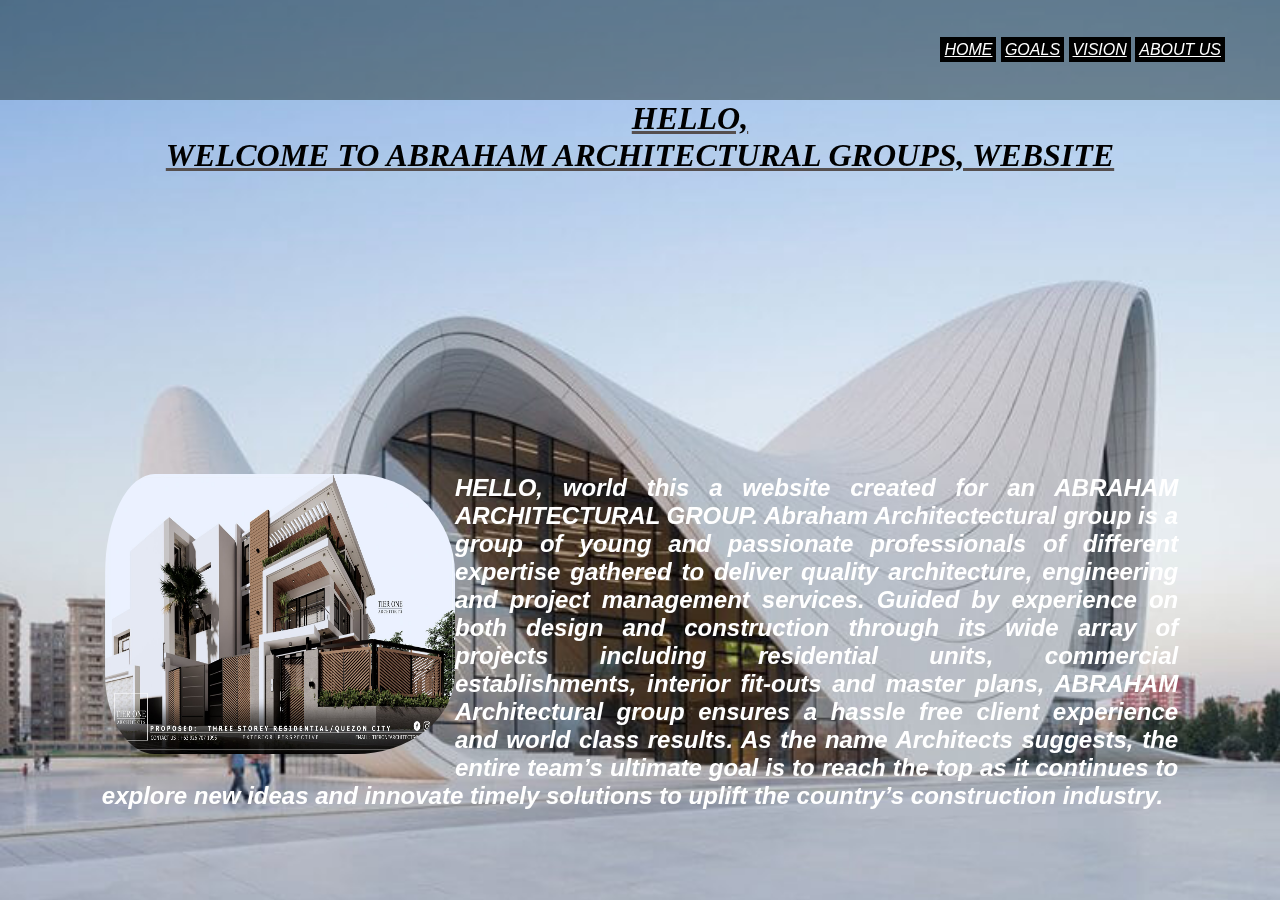
<file: index.html>
<!DOCTYPE html>
<html lang="en">
<head>
    <meta charset="UTF-8">
    <meta http-equiv="X-UA-Compatible" content="IE=edge">
    <meta name="viewport" content="width=device-width, initial-scale=1.0">
    <title>ABRAHAM ARCHITECTURAL GROUP</title>
</head>




<link rel="stylesheet" href="ABRISH.css">
<body>
 
  <div class="box area ">
    <header>
      <div class="wrapper">
        <div class="logo">
         
        </div>
       
        <nav>
     
    
          <a href="HOME.html" >HOME</a>
          <a href="GOALS.html" >GOALS</a>
          <a href="VISION.html">VISION</a>
          <a href="ABOUT US.html">ABOUT US</a>
      
        
      
      </nav>
  </div>
  </header>
  <div class="content-area">
    <div class="wrapper">

  <div id="h1"  ><h1 style="color: black;">
        HELLO,<br>

        WELCOME TO ABRAHAM ARCHITECTURAL GROUPS, WEBSITE 
    </h1></div>
    
      <img src="92057065_787325515090973_3759111516700278784_o.jpg" width="400" height="300" class="tg">
  <div id="abr"><p>


                HELLO, world this  a website created for an ABRAHAM ARCHITECTURAL GROUP.
                Abraham Architectectural group is   a group of young and passionate professionals of different expertise 
                gathered to deliver quality architecture, engineering and project management services. Guided by experience 
                on both design and construction through its wide array of projects including residential units, commercial establishments,
                interior fit-outs and master plans, ABRAHAM Architectural group ensures a hassle free client experience and world class results.
                As the name Architects suggests, the entire team’s ultimate goal is to reach the top as it continues to explore new ideas and
                 innovate timely solutions to uplift the country’s construction industry.
    </p></div>
</body>
</html>
</file>
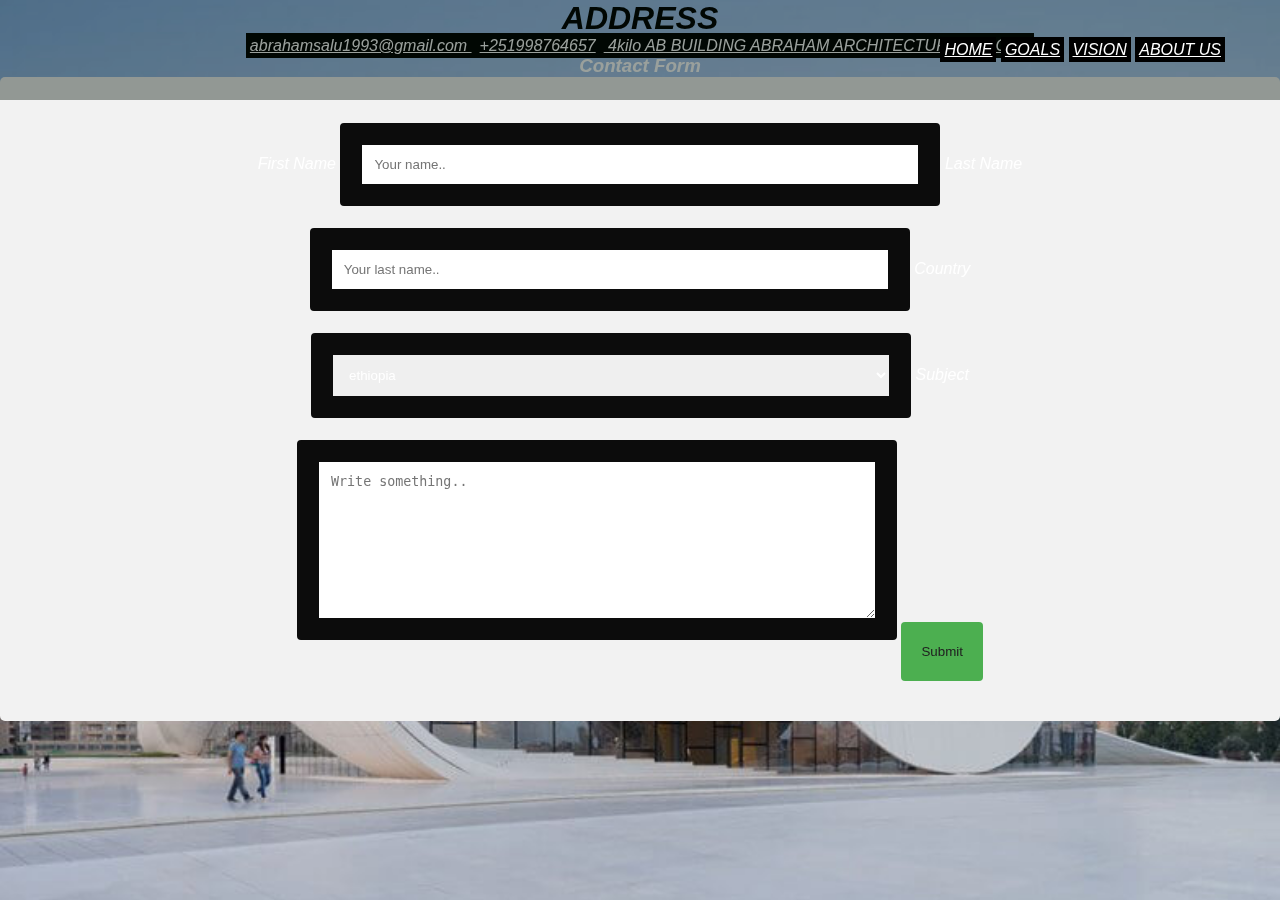
<file: ABOUT US.html>
<!DOCTYPE html>
<html lang="en">
<head>
    <meta charset="UTF-8">
    <meta http-equiv="X-UA-Compatible" content="IE=edge">
    <meta name="viewport" content="width=device-width, initial-scale=1.0">
    <title>ABOUT US</title>
</head>
<link rel="stylesheet" href="ABRISH.css">
<body>
    <div class="box area ">
        <header>
          <div class="wrapper">
            <div class="logo">
             
            </div>
           
            <nav>
         
        
              <a href="HOME.html" >HOME</a>
              <a href="GOALS.html" >GOALS</a>
              <a href="VISION.html">VISION</a>
              <a href="ABOUT US.html">ABOUT US</a>
          
          </nav>
      </div>
      </header>




<!--E-MAil>
    abrahamsalu1993@gmail.com
</E-MAil-->


    
</div> <h1 style="color: black;">ADDRESS</h1>
<div id="bereket"></p>

<a href="http://gmail/abrahamsalu1993@gmail.com">
    abrahamsalu1993@gmail.com
</a>
    <a href="http://">+251998764657</a><a href="http://">
    4kilo AB BUILDING ABRAHAM ARCHITECTURAL GROUP</a>
</P>



</style>
</head>
<body>

<h3>Contact Form</h3>

<div class="container">
  <form action="/action_page.php">
    <label for="fname">First Name</label>
    <input type="text" id="fname" name="firstname" placeholder="Your name..">

    <label for="lname">Last Name</label>
    <input type="text" id="lname" name="lastname" placeholder="Your last name..">

    <label for="country">Country</label>
    <select id="country" name="country">
      <option value="ethiopia">ethiopia</option>
      <option value="canada">Canada</option>
      <option value="usa">USA</option>
    </select>

    <label for="subject">Subject</label>
    <textarea id="subject" name="subject" placeholder="Write something.." style="height:200px"></textarea>

    <input type="submit" value="Submit">
  </form>
</div>


</body>
</html>
</file>
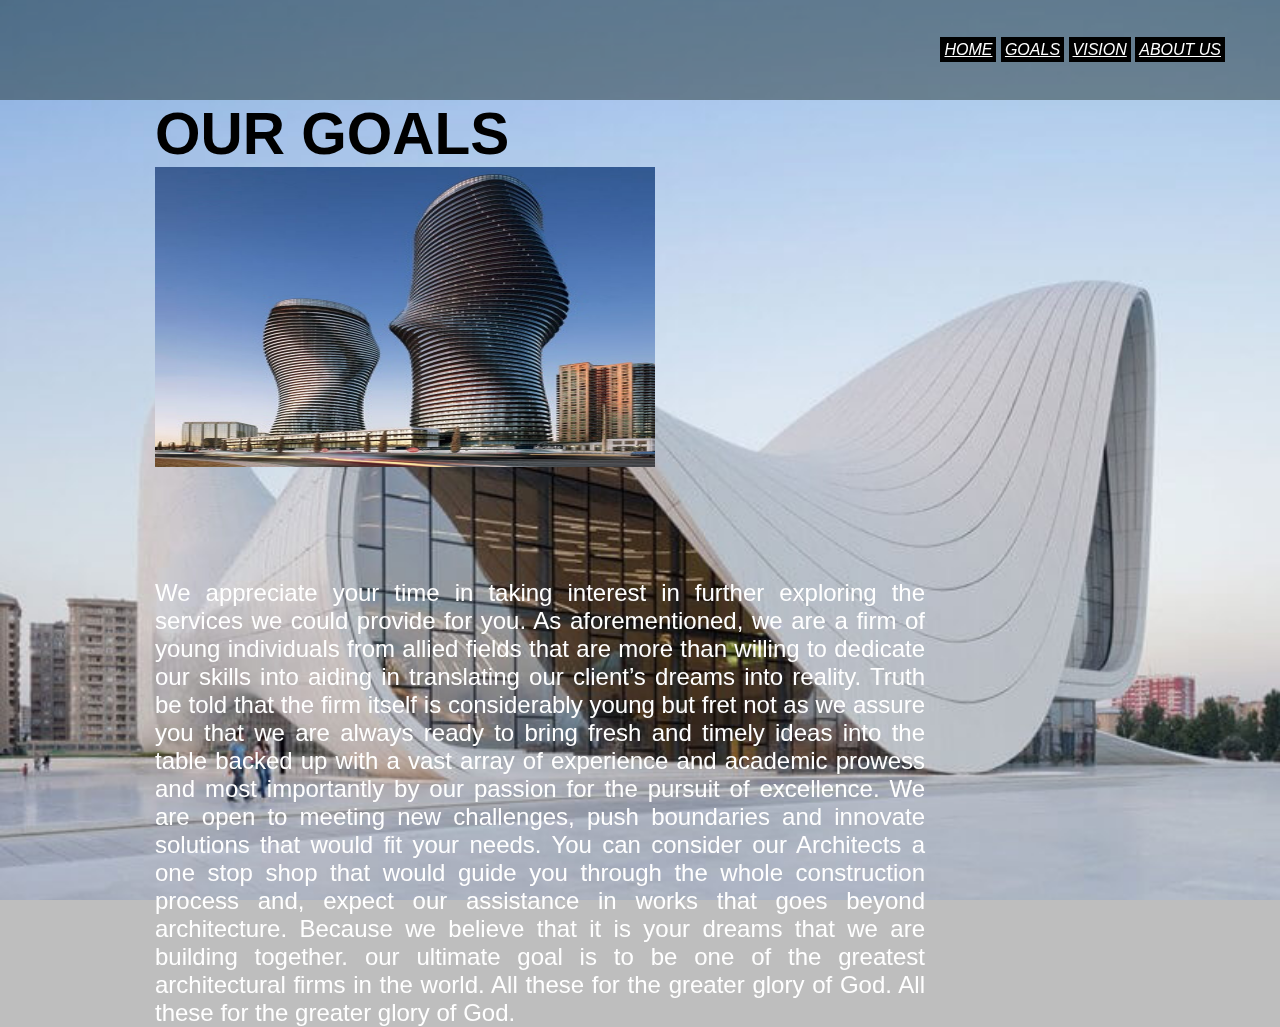
<file: GOALS.html>
<!DOCTYPE html>
<html lang="en">
<head>
    <meta charset="UTF-8">
    <meta http-equiv="X-UA-Compatible" content="IE=edge">
    <meta name="viewport" content="width=device-width, initial-scale=1.0">
    <title>OUR GOALS</title>
</head>

<link rel="stylesheet" href="ABRISH.css">
<body>
    <div class="box area ">
        <header>
          <div class="wrapper">
            <div class="logo">
           
            </div>
           
                <nav>
     
    
                     <a href="index.html" >HOME</a>
                     <a href="GOALS.html" >GOALS</a>
                     <a href="VISION.html">VISION</a>
                     <a href="ABOUT US.html">ABOUT US</a>
      
    
    </nav>
      </div>
      </header>
      <div class="content-area">
        <div class="wrapper">
    
    <div id="h3"  ><h3 style="color: black;">OUR GOALS</h3>
            <img src="dam-images-architecture-2013-01-buzzworthy-buildings-buzzworthy-buildings-16-absolute-world.jpg" width="500" height="300" class="aba">
  <div id="bamlak"><P>
 We appreciate your time in taking
 interest in further exploring the services we could provide for you. As aforementioned, we are a firm of young individuals
  from allied fields that are more than willing to dedicate our skills into aiding in translating our client’s dreams into reality.
   Truth be told that the firm itself is considerably young but fret not as we assure you that we are always ready to bring fresh and
    timely ideas into the table backed up with a vast array of experience and academic prowess and most importantly by our passion for
     the pursuit of excellence. We are open to meeting new challenges, push boundaries and innovate solutions that would fit your needs. 
You can consider our Architects a one stop shop that would guide you through the whole construction process and, expect our assistance 
in works that goes beyond architecture. Because we believe that it is your dreams that we are building together. our ultimate goal is to be one of the greatest architectural firms in the world.  All these for the greater glory of God.  
                All these for the greater glory of God.
                </P>  
    
</body>
</html>
</file>
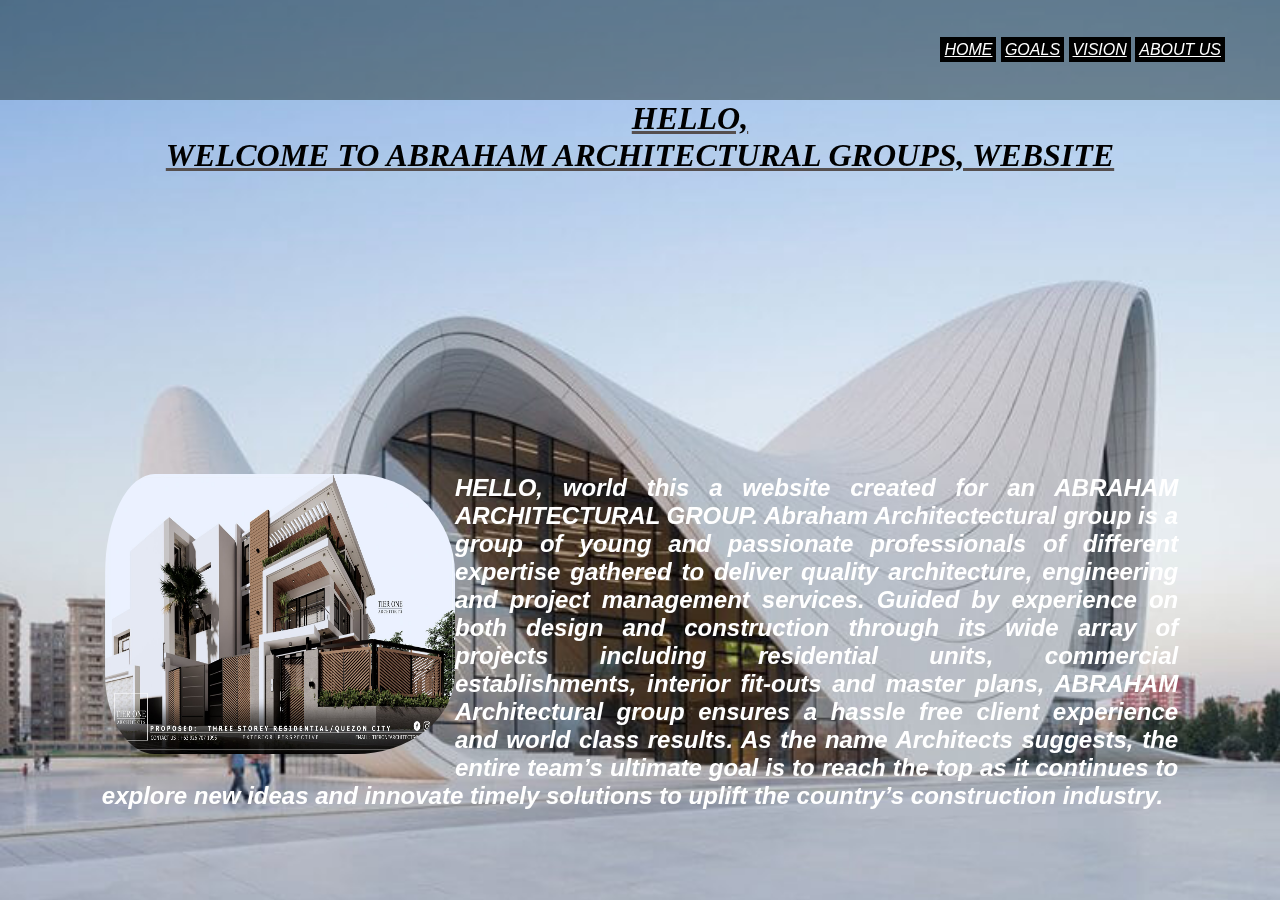
<file: HOME.html>
<!DOCTYPE html>
<html lang="en">
<head>
    <meta charset="UTF-8">
    <meta http-equiv="X-UA-Compatible" content="IE=edge">
    <meta name="viewport" content="width=device-width, initial-scale=1.0">
    <title>Document</title>
</head>
<link rel="stylesheet" href="ABRISH.css">
<body>
    
    <div class="box area ">
        <header>
          <div class="wrapper">
            <div class="logo">
             
            </div>
           
            <nav>
         
        
              <a href="HOME.html" >HOME</a>
              <a href="GOALS.html" >GOALS</a>
              <a href="VISION.html">VISION</a>
              <a href="ABOUT US.html">ABOUT US</a>
          
            
          
          </nav>
      </div>
      </header>
      <div class="content-area">
        <div class="wrapper">
    
      <div id="h1"  ><h1 style="color: black;">
            HELLO,<br>
    
            WELCOME TO ABRAHAM ARCHITECTURAL GROUPS, WEBSITE 
        </h1></div>
       
          <img src="92057065_787325515090973_3759111516700278784_o.jpg" width="400" height="300" class="tg">
      <div id="abr"><p>
    
    
                    HELLO, world this  a website created for an ABRAHAM ARCHITECTURAL GROUP.
                    Abraham Architectectural group is   a group of young and passionate professionals of different expertise 
                    gathered to deliver quality architecture, engineering and project management services. Guided by experience 
                    on both design and construction through its wide array of projects including residential units, commercial establishments,
                    interior fit-outs and master plans, ABRAHAM Architectural group ensures a hassle free client experience and world class results.
                    As the name Architects suggests, the entire team’s ultimate goal is to reach the top as it continues to explore new ideas and
                     innovate timely solutions to uplift the country’s construction industry.
        </p></div>

</body>
</html>
</file>
<file: ABRISH.css>
body{

background-color: rgb(190, 190, 190);
background-image: url(Worlds-Best-Architects.jpg);
background-attachment: fixed;
background-position: center;
background-size: cover;
font-style: italic;
font: optional;
backface-visibility: hidden;

}

b{
  background-image: url(Worlds-Best-Architects.jpg);
  filter: blur(2px);
}

a{
  padding: 4px;
  background-color: black;
  }


#h1{
color: black;
size: 30px;
padding-right: 400px;
padding-left: 400px;
font-family: Cambria, Cochin, Georgia, Times, 'Times New Roman', serif;
font-size: xx-large;
text-align: center;
text-decoration:underline;
padding-bottom: 300px;
}

/*tools*/

.picright{
  padding-left: 300px;
  padding-top: 40px;
  border-radius: 100px;

}

.tg{
  border-radius: 100px;
  float: inline-start;
  padding-left: 50px;
  padding-bottom: 20px;
}

.tireone{
  border-radius: 100px;
  float:inline-start;
  padding-left: 50px;
  padding-bottom: 20px

  
}


#h1{
padding: auto;
  text-indent: 100px;
 padding-right: 100px;
 padding-left: 100px;
 padding-top: 100px;
 font-size: medium;
 color: rgb(85, 79, 79);
 border-radius: 50px;
background-attachment: fixed;
}


#ATEWA{
 
  font-size: 20px;
  font-weight: bolder;
  text-align: justify;
  font-family:Cambria, Cochin, Georgia, Times, 'Times New Roman', serif;
  font-style: normal;
  color: black;
  padding-right: 50px;
  padding-left: 50px;
  padding-top: 100px;
  
}

#h2{
  padding-top: 100px;
padding-left: 200px;
padding-right: 200px;
color: rgb(0, 0, 0);

font-family: Cambria, Cochin, Georgia, Times, 'Times New Roman', serif;
font-size: xx-large;
size: 1000px;
text-align: center;
text-decoration:underline;

}
#ABRISH{
  padding-left: 300px;
}

#abr{
font-weight: bolder;
  text-align: justify;
font-size: x-large;
  margin-left: 4%;
  margin-right: 4%;

}
#h3{
padding-top: 100px;

font-size: 50px;
color: white;
font-style:normal;
padding-left: 100px;
padding-right: 100px;
text-align: justify;
}
#bamlak{
  font-size: 24px;
  padding-right: 200px;
  padding-top: 100px;
  padding-left: 00px;
  color: rgb(35, 36, 39);
}

*{
  padding: 00;
  margin: 00px;
  color: white;
}
body{

  text-align: center;
}
.wrapper{
   width: 1170px;
   margin: auto;
  }

  header{
    
    height: 100px;
    background: rgb(2, 17, 7, 0.4);
    width: 100%;
    z-index: 12;
    position: fixed;
    color: white;

  }
   
.logo{
  width: 30%;
  float: left;
  line-height: 1000px
}
.logo{
  text-decoration: none;
  font-size: 30px;
  font-family: bignoodletitling;
  color: rgb(90, 85, 85);
  letter-spacing: 20px;
}
nav{
  float:right;
  line-height: 100px;
  text-decoration: none;
}
nav{
  transition: .1s;
}

body {font-family: Arial, Helvetica, sans-serif;}
* {box-sizing: border-box;}

input[type=text], select, textarea {
  width: 50%;
  padding: 12px;
  border: 22px solid rgb(12, 12, 12);
  border-radius: 4px;
  box-sizing: border-box;
  margin-top: 6px;
  margin-bottom: 16px;
  resize: horizontal;
}

input[type=submit] {
  background-color: #4CAF50;
  color: rgb(32, 32, 32);
  padding: 22px 20px;
  border: none;
  border-radius: 4px;
  cursor: pointer;
}

input[type=submit]:hover {
  background-color: #45a049;
}

.container {
  border-radius: 5px;
  background-color: #f2f2f2;
  padding: 40px;
}
body,html {
  height: 100%;
  margin: 0;
  font-family: Arial, Helvetica, sans-serif;
}
</file>
